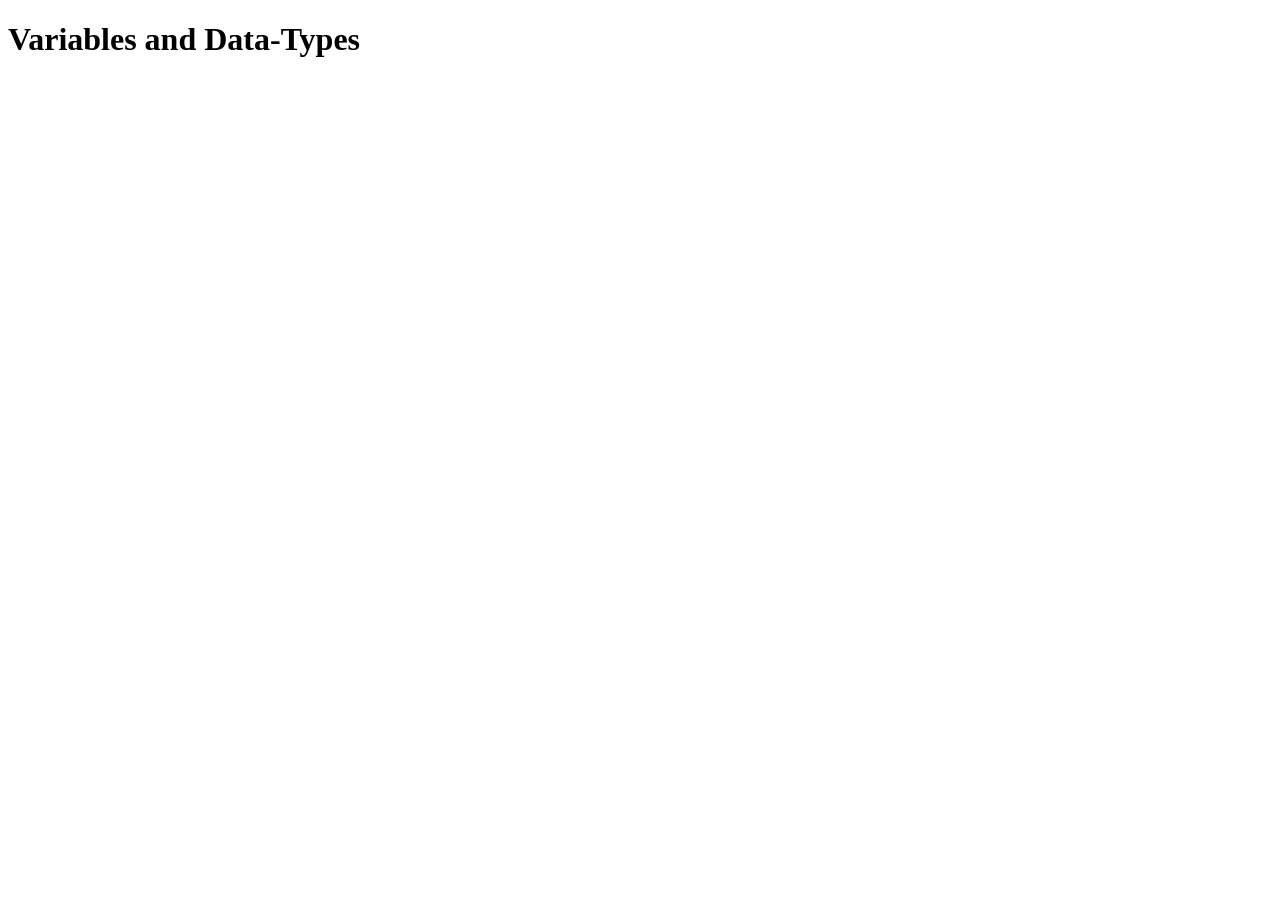
<file: lecture6/01-basic-js/index.html>
<!DOCTYPE html>

<html lang="en">
    <head>
        <meta charset="UTF-8">
        <meta name="viewport" content="width=device-width, initial-scale=1.0">
        <title>Variables and Data-Types</title>
        <script src="script.js" defer></script>
    </head>
    
    <body>
        <h1>Variables and Data-Types</h1>
    </body>
</html>
</file>
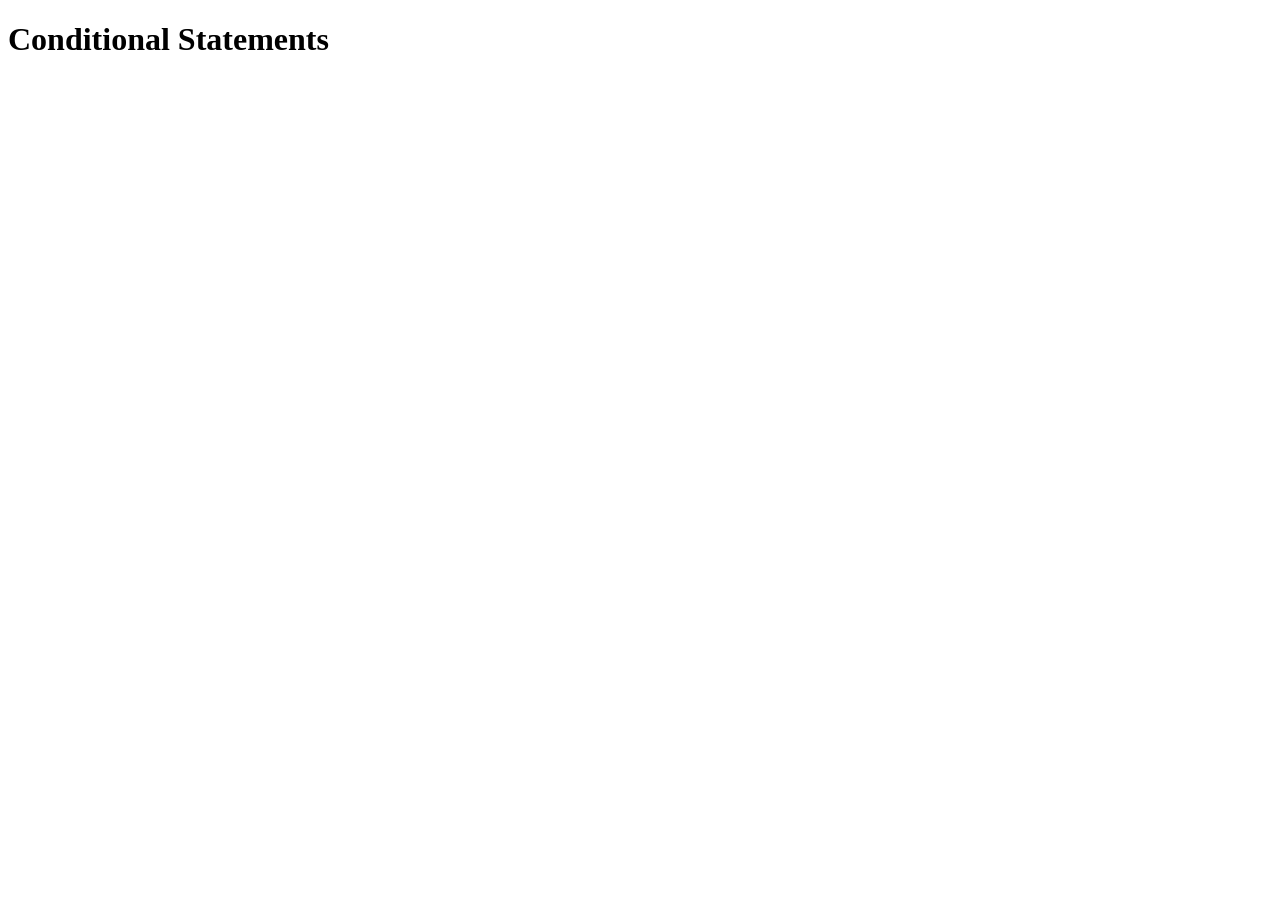
<file: lecture6/03-conditional-statements/index.html>
<!DOCTYPE html>

<html lang="en">
    <head>
        <meta charset="UTF-8">
        <meta name="viewport" content="width=device-width, initial-scale=1.0">
        <title>Conditional Statements</title>
        <script src="script.js" defer></script>
    </head>

    <body>
        <h1>Conditional Statements</h1>
    </body>
</html>
</file>
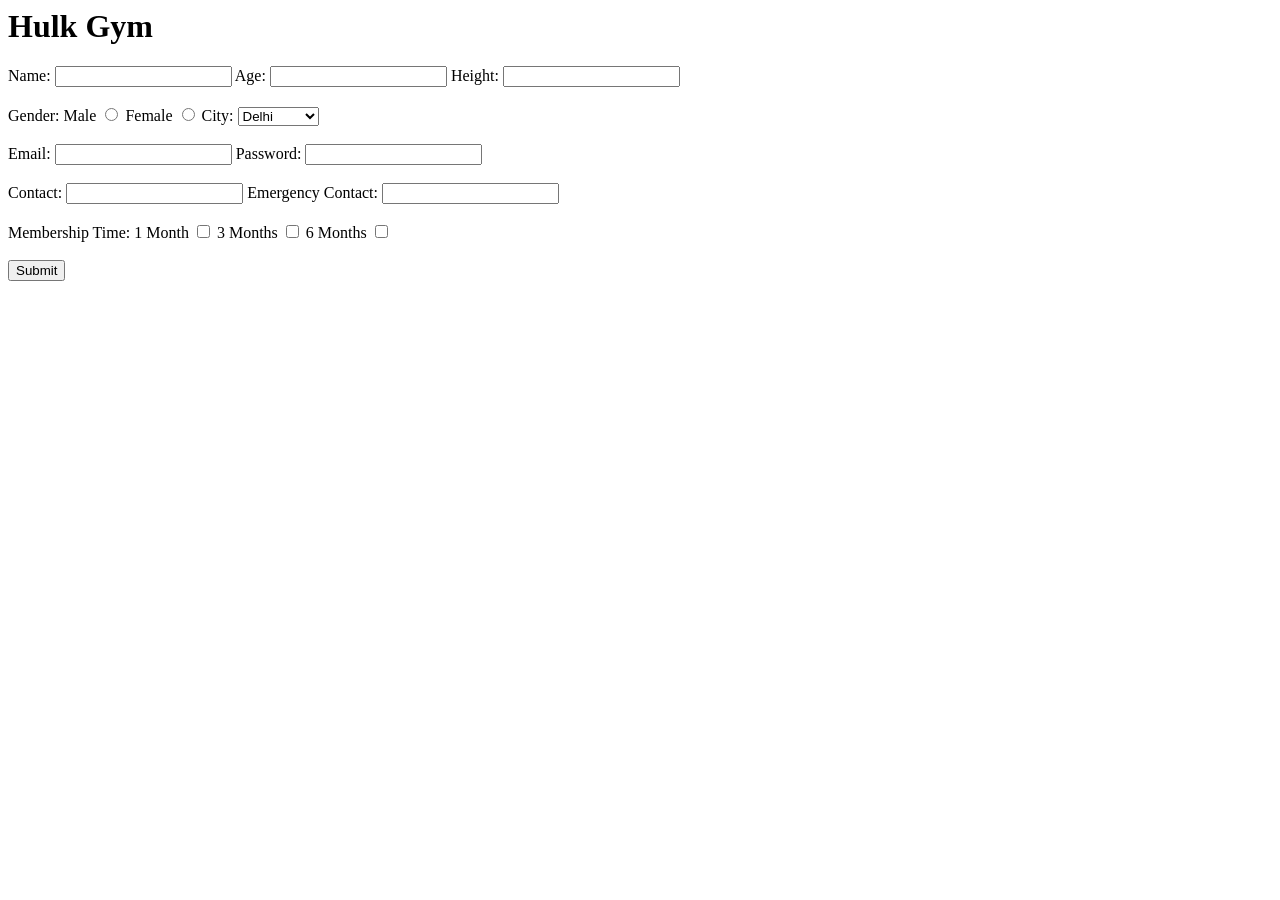
<file: lecture1/gym.html>
<html>
    <head>
        <title>Hulk GYM</title>
    </head>

    <body>
        <h1>Hulk Gym</h1>
        <form>
            <label>Name: </label>
            <input type="text" /> 

            <label>Age: </label>
            <input type="number" />

            <label>Height: </label>
            <input type="number"/><br/> <br/>

            <label>Gender: </label>
            Male <input type="radio" name="gender">
            Female <input type="radio" name="gender">

            <label>City: </label>
            <select>
                <option>Delhi</option>
                <option>Kolkata</option>
                <option>Dehradun</option>
            </select> <br/> <br/>

            <label>Email: </label>
            <input type="email" />

            <label>Password: </label>
            <input type="password">  <br/> <br/>

            <label>Contact: </label>
            <input type="tel" />

            <label>Emergency Contact: </label>
            <input type="tel" /> <br/> <br/>

            <label>Membership Time: </label>
            1 Month <input type="checkbox"/>
            3 Months <input type="checkbox"/>
            6 Months <input type="checkbox"/> <br/> <br/>
            
            <button>Submit</button>
        </form>
    </body>
</html>
</file>
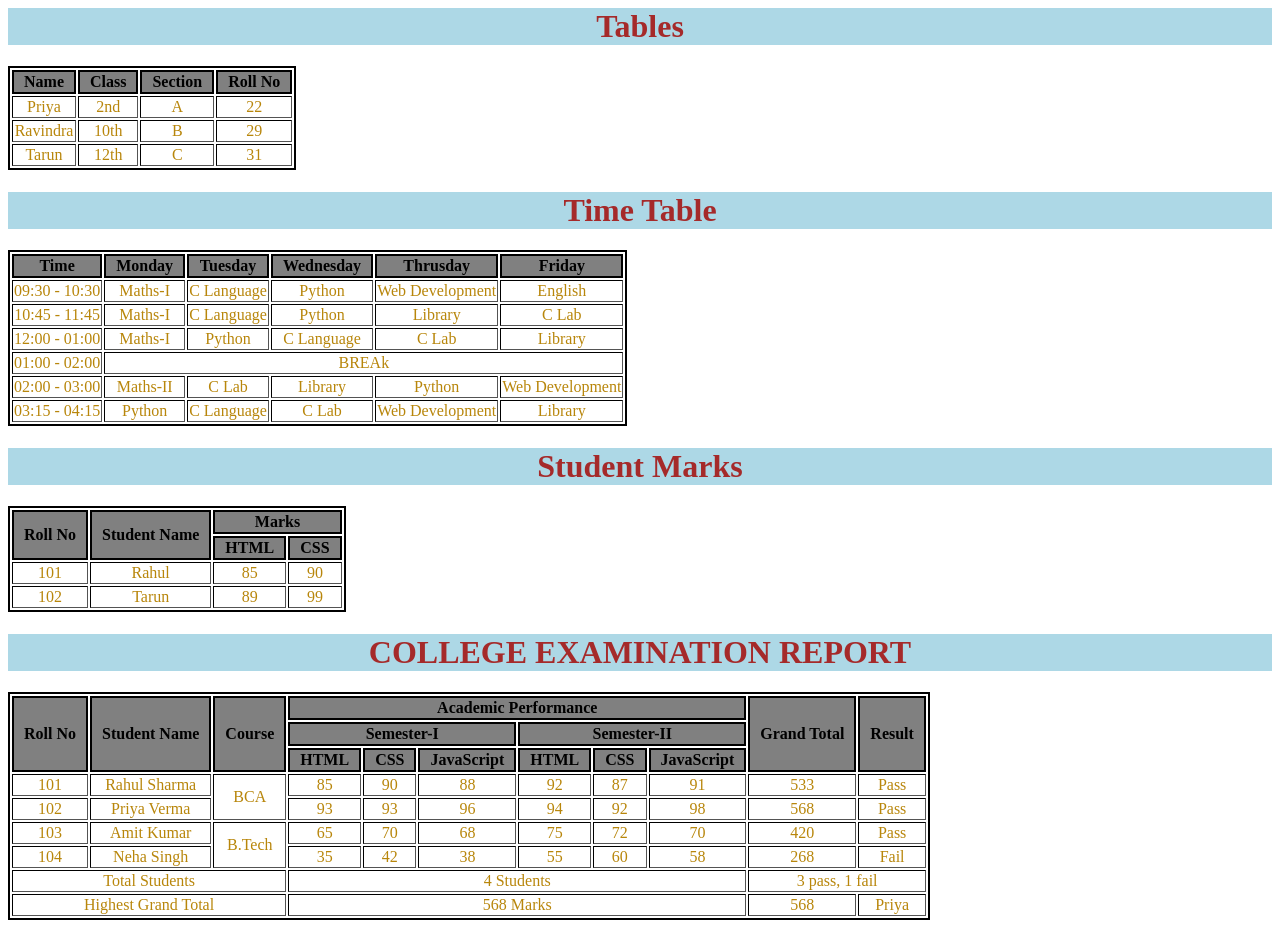
<file: lecture2/tables.html>
<html>
    <head>
        <title>Tables</title>
        <link rel="stylesheet" href="style.css"/>
    </head>

    <body>
        <h1>Tables</h1>
        <table border="1">
            <tr>
                <th>Name</th>
                <th>Class</th>
                <th>Section</th>
                <th>Roll No</th>
            </tr>

            <tr>
                <td>Priya</td>
                <td>2nd</td>
                <td>A</td>
                <td>22</td>
            </tr>

            <tr>
                <td>Ravindra</td>
                <td>10th</td>
                <td>B</td>
                <td>29</td>
            </tr>
            <tr>
                <td>Tarun</td>
                <td>12th</td>
                <td>C</td>
                <td>31</td>
            </tr>
        </table>

        <h1>Time Table</h1>
        <table border="1">
            <tr>
                <th>Time</th>
                <th>Monday</th>
                <th>Tuesday</th>
                <th>Wednesday</th>
                <th>Thrusday</th>
                <th>Friday</th>
            </tr>

            <tr>
                <td>09:30 - 10:30</td>
                <td>Maths-I</td>
                <td>C Language</td>
                <td>Python</td>
                <td>Web Development</td>
                <td>English</td>
            </tr>

            <tr>
                <td>10:45 - 11:45</td>
                <td>Maths-I</td>
                <td>C Language</td>
                <td>Python</td>
                <td>Library</td>
                <td>C Lab</td>
            </tr>

            <tr>
                <td>12:00 - 01:00</td>
                <td>Maths-I</td>
                <td>Python</td>
                <td>C Language</td>
                <td>C Lab</td>
                <td>Library</td>
            </tr>

            <tr>
                <td>01:00 - 02:00</td>
                <td colspan="5">BREAk</td>
            </tr>

            <tr>
                <td>02:00 - 03:00</td>
                <td>Maths-II</td>
                <td>C Lab</td>
                <td>Library</td>
                <td>Python</td>
                <td>Web Development</td>
            </tr>

            <tr>
                <td>03:15 - 04:15</td>
                <td>Python</td>
                <td>C Language</td>
                <td>C Lab</td>
                <td>Web Development</td>
                <td>Library</td>
            </tr>
        </table>

        <h1>Student Marks</h1>
        <table border="1">
            <tr>
                <th rowspan="2">Roll No</th>
                <th rowspan="2">Student Name</th>
                <th colspan="2">Marks</th>
            </tr>

            <tr>
                <th>HTML</th>
                <th>CSS</th>
            </tr>

            <tr>
                <td>101</td>
                <td>Rahul</td>
                <td>85</td>
                <td>90</td>
            </tr>

            <tr>
                <td>102</td>
                <td>Tarun</td>
                <td>89</td>
                <td>99</td>
            </tr>
        </table>

        <h1>COLLEGE EXAMINATION REPORT</h1>
        <table border="1">
            <tr>
                <th rowspan="3">Roll No</th>
                <th rowspan="3">Student Name</th>
                <th rowspan="3">Course</th>
                <th colspan="6">Academic Performance</th>
                <th rowspan="3">Grand Total</th>
                <th rowspan="3">Result</th>
            </tr>

            <tr>
                <th colspan="3">Semester-I</th>
                <th colspan="3">Semester-II</th>
            </tr>

            <tr>
                <th>HTML</th>
                <th>CSS</th>
                <th>JavaScript</th>
                <th>HTML</th>
                <th>CSS</th>
                <th>JavaScript</th>
            </tr>

            <tr>
                <td>101</td>
                <td>Rahul Sharma</td>
                <td rowspan="2">BCA</td>
                <td>85</td>
                <td>90</td>
                <td>88</td>
                <td>92</td>
                <td>87</td>
                <td>91</td>
                <td>533</td>
                <td>Pass</td>
            </tr>

            <tr>
                <td>102</td>
                <td>Priya Verma</td>
                <td>93</td>
                <td>93</td>
                <td>96</td>
                <td>94</td>
                <td>92</td>
                <td>98</td>
                <td>568</td>
                <td>Pass</td>
            </tr>

            <tr>
                <td>103</td>
                <td>Amit Kumar</td>
                <td rowspan="2">B.Tech</td>
                <td>65</td>
                <td>70</td>
                <td>68</td>
                <td>75</td>
                <td>72</td>
                <td>70</td>
                <td>420</td>
                <td>Pass</td>
            </tr>

            <tr>
                <td>104</td>
                <td>Neha Singh</td>
                <td>35</td>
                <td>42</td>
                <td>38</td>
                <td>55</td>
                <td>60</td>
                <td>58</td>
                <td>268</td>
                <td>Fail</td>
            </tr>

            <tr>
                <td colspan="3">Total Students</td>
                <td colspan="6">4 Students</td>
                <td colspan="2"> 3 pass, 1 fail</td>
            </tr>

            <tr>
                <td colspan="3">Highest Grand Total</td>
                <td colspan="6">568 Marks</td>
                <td>568</td>
                <td>Priya</td>
            </tr>
        </table>
        
    </body>
</html>
</file>
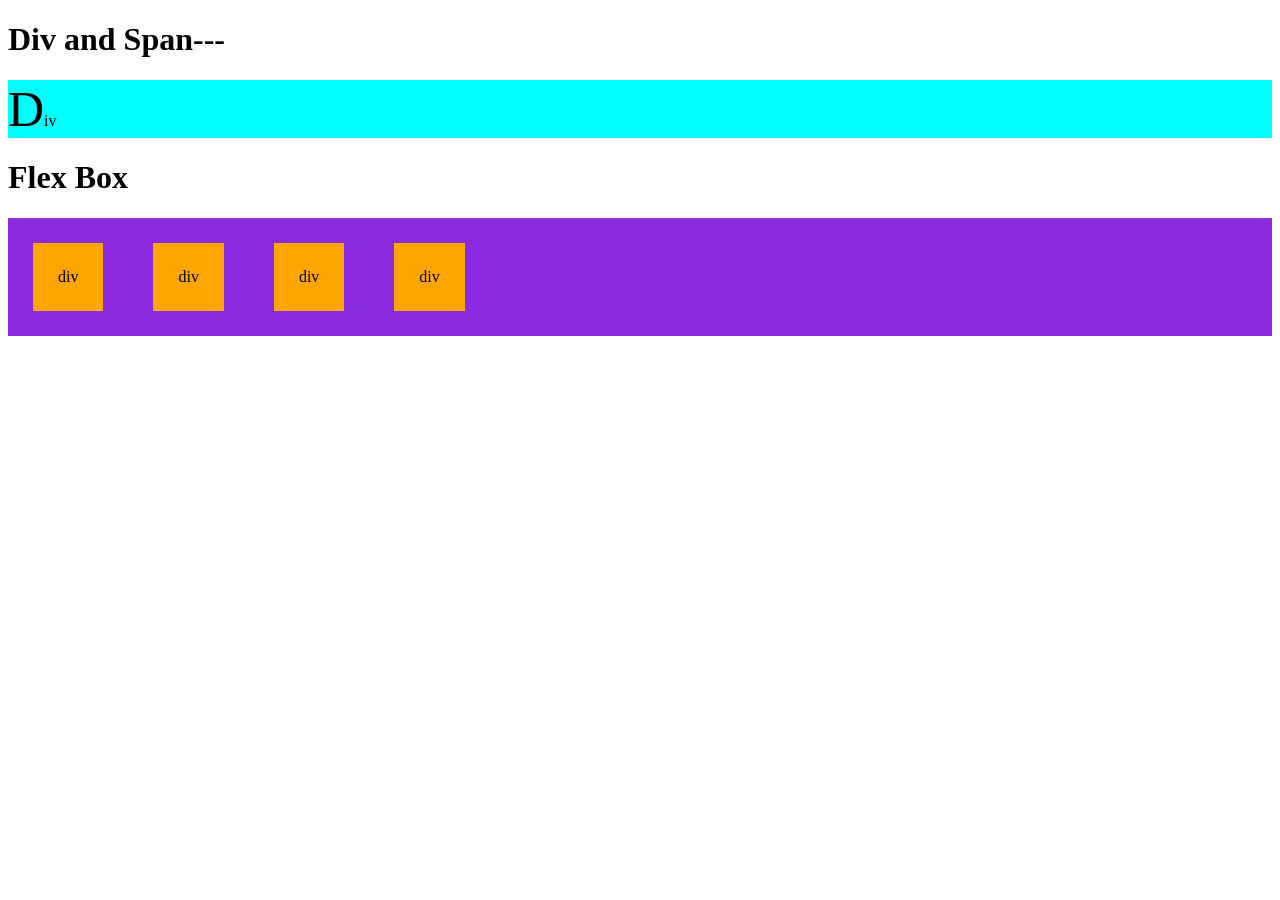
<file: lecture4/div-span.html>
<!DOCTYPE html>
<html lang="en">
<head>
    <meta charset="UTF-8">
    <meta name="viewport" content="width=device-width, initial-scale=1.0">
    <title>Div Span</title>
    <link rel="stylesheet" href="style.css">
</head>
<body>
    <h1>Div and Span---</h1>
    <div><span>D</span>iv</div>

    <h1>Flex Box</h1>
    <div class="outer">
        <div class="first">div</div>
        <div class="first">div</div>
        <div class="first">div</div>
        <div class="first">div</div>
    </div>
</body>
</html>
</file>
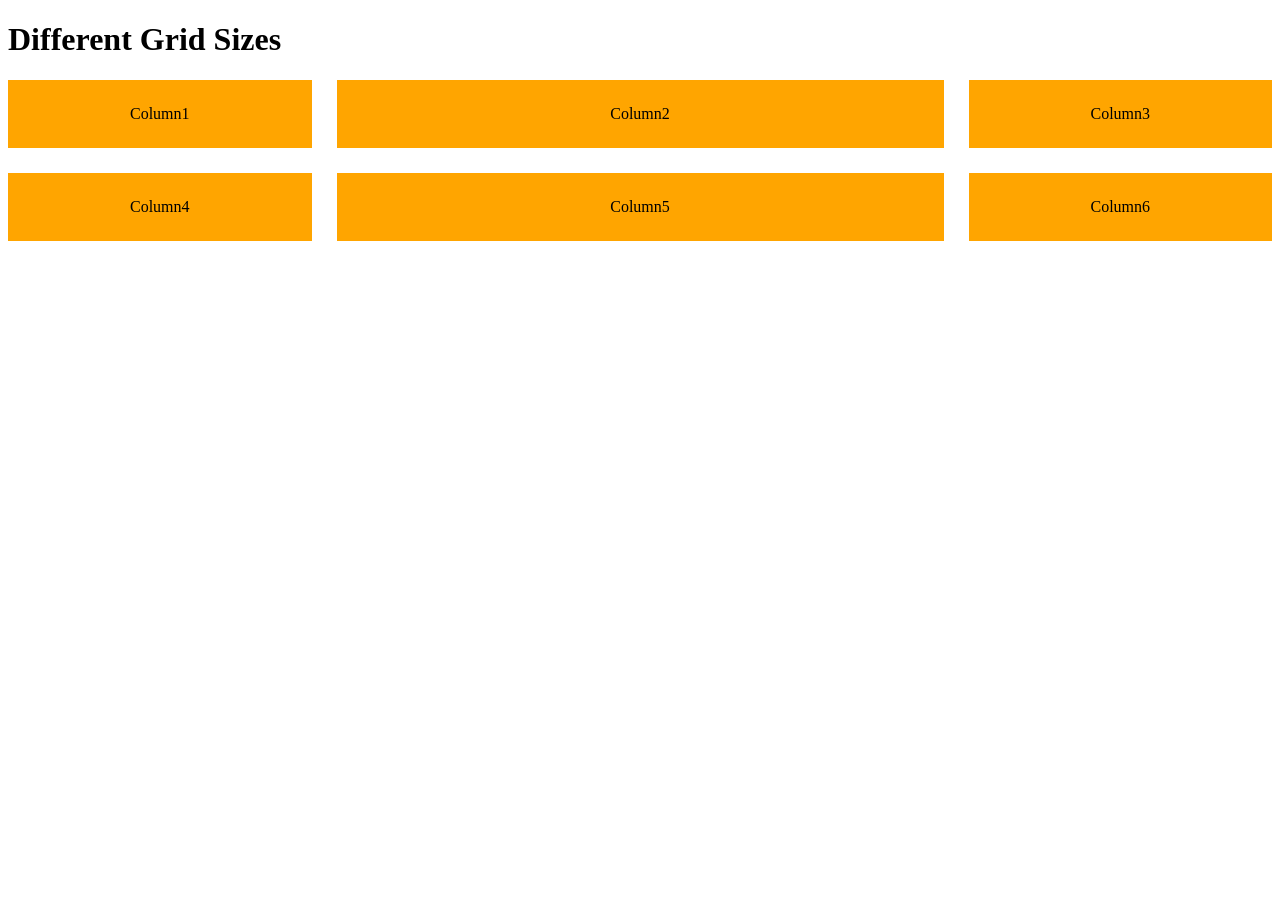
<file: lecture5/grid-layout-1.html>
<!DOCTYPE html>
<html lang="en">
<head>
    <meta charset="UTF-8">
    <meta name="viewport" content="width=device-width, initial-scale=1.0">
    <title>Grid</title>
    <style>
        .container{
            display: grid;
            grid-template-columns: 1fr 2fr 1fr;
            gap: 25px;
        }
        .box{
            background-color:orange;
            padding: 25px;
            text-align: center;
        }
    </style>
</head>
<body>
    <h1>Different Grid Sizes</h1>
    <div class="container">
        <div class="box">Column1</div>
        <div class="box">Column2</div>
        <div class="box">Column3</div>
        <div class="box">Column4</div>
        <div class="box">Column5</div>
        <div class="box">Column6</div>
    </div>
</body>
</html>
</file>
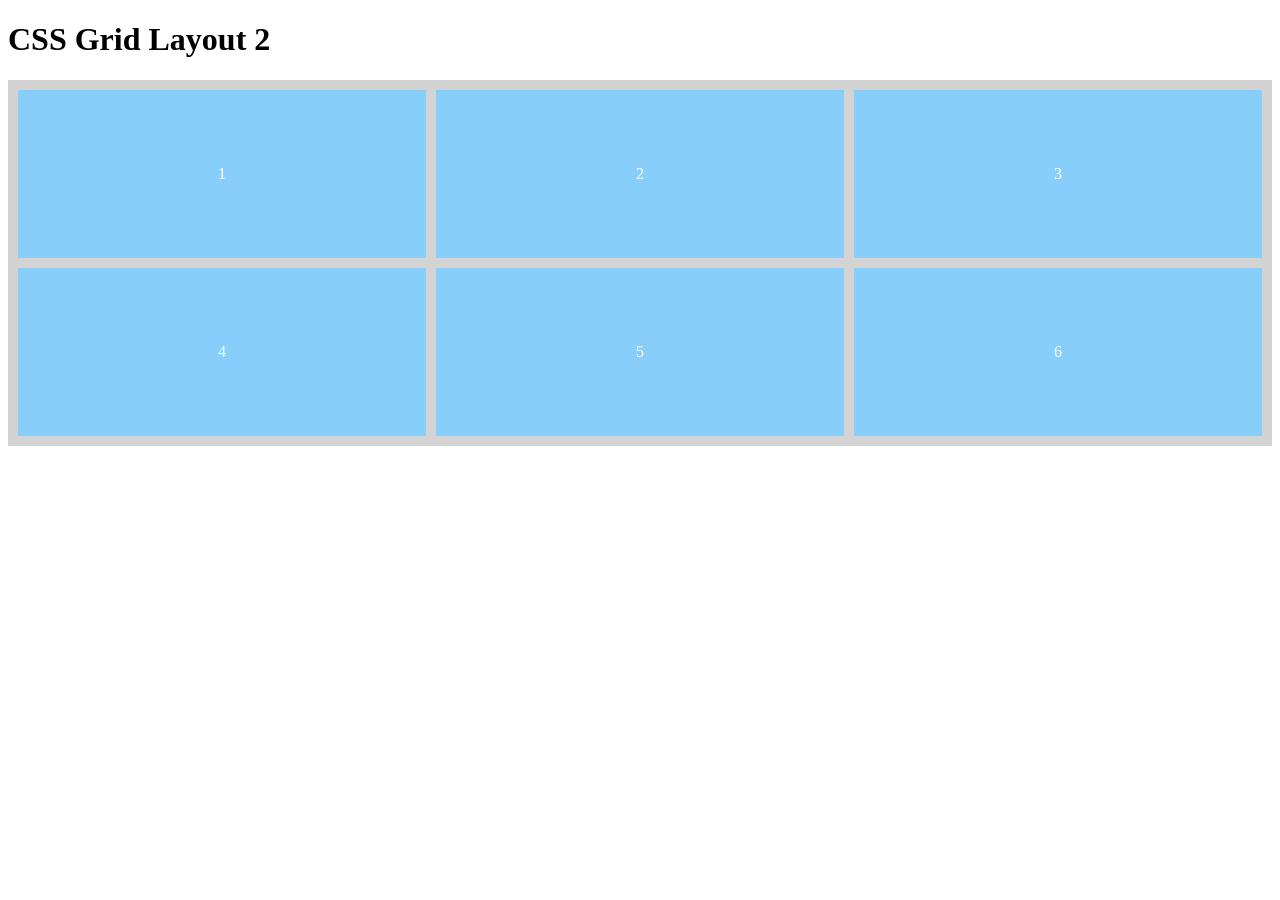
<file: lecture5/grid-layout-2.html>
<!DOCTYPE html>
<html lang="en">
<head>
    <meta charset="UTF-8">
    <meta name="viewport" content="width=device-width, initial-scale=1.0">
    <title>Grid Layout 2</title>
    <style>
        .container{
            background-color: lightgray;
            padding: 10px;
            display:grid;
            grid-template-columns: 1fr 1fr 1fr;
            grid-template-rows: 1fr 1fr;
            gap: 10px;
        }
        .box {
            color: white;
            background-color: lightskyblue;
            padding: 75px;
            text-align: center;
        }
    </style>
</head>
<body>
    <h1>CSS Grid Layout 2</h1>

    <div class="container">
        <div class="box">1</div>
        <div class="box">2</div>
        <div class="box">3</div>
        <div class="box">4</div>
        <div class="box">5</div>
        <div class="box">6</div>
    </div>
</body>
</html>
</file>
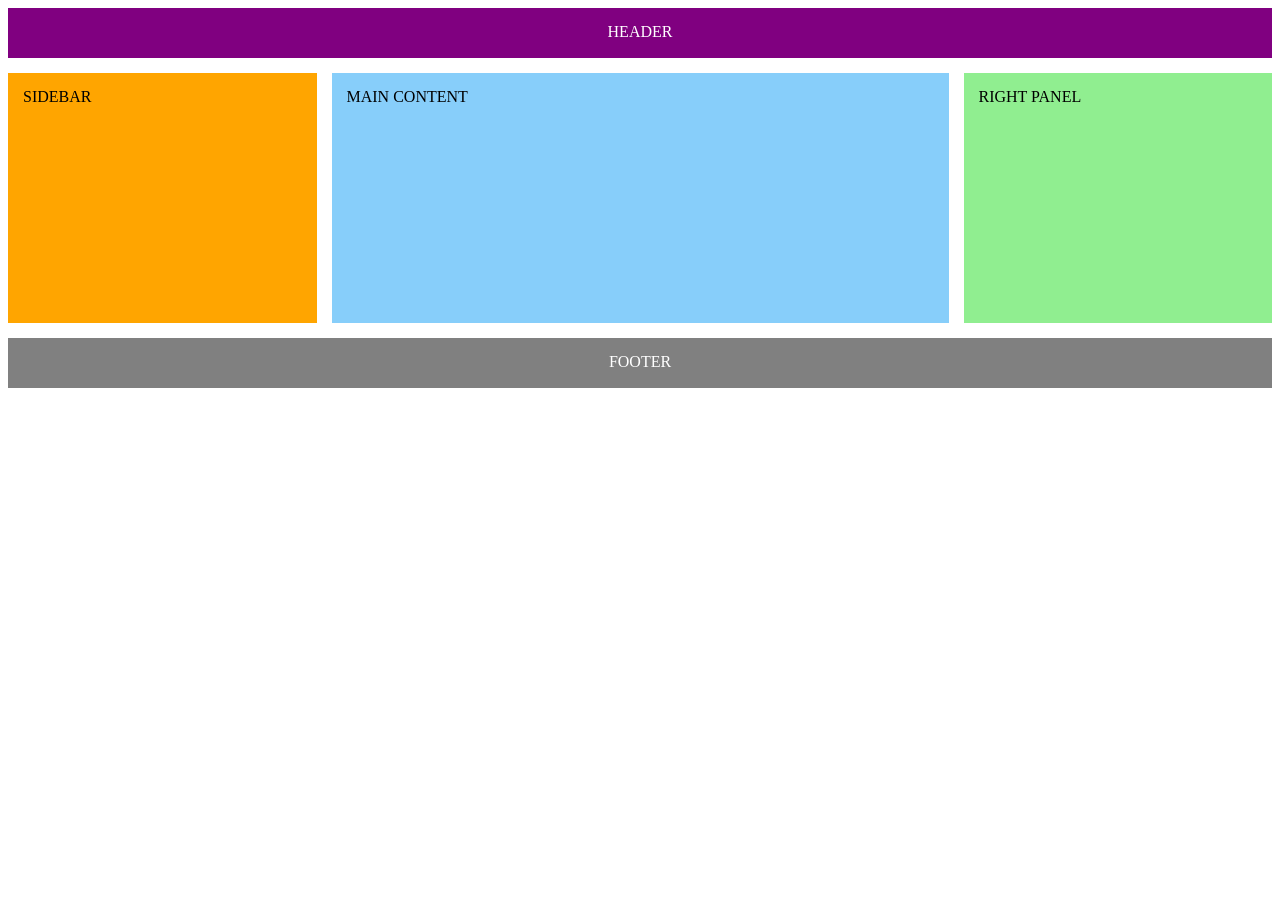
<file: lecture5/grid-layout-3.html>
<!DOCTYPE html>
<html lang="en">
<head>
    <meta charset="UTF-8">
    <meta name="viewport" content="width=device-width, initial-scale=1.0">
    <title>CSS Grid Layout 3</title>
    <style>
        .container{
            display: grid;
            grid-template-columns: 1fr 2fr 1fr;
            grid-template-rows: 50px 250px 50px;
            gap: 15px;
        }
        .header{
            background-color: purple;
            text-align: center;
            color: white;
            padding: 15px;
            grid-column: 1 / 4;
        }
        .sidebar{
            background-color: orange;
            padding: 15px;
            grid-row: 2;
        }
        .main-content{
            background-color: lightskyblue;
            padding: 15px;
        }
        .right-panel{
            background-color: lightgreen;
            padding: 15px;
        }
        .footer{
            color: white;
            background-color: grey;
            text-align: center;
            padding: 15px;
            grid-column: 1 / 4;
        }
    </style>
</head>

<body>
    <div class="container">
        <div class="header">HEADER</div>
        <div class="sidebar">SIDEBAR</div>
        <div class="main-content">MAIN CONTENT</div>
        <div class="right-panel">RIGHT PANEL</div>
        <footer class="footer">FOOTER</footer>
    </div>
</body>
</html>
</file>
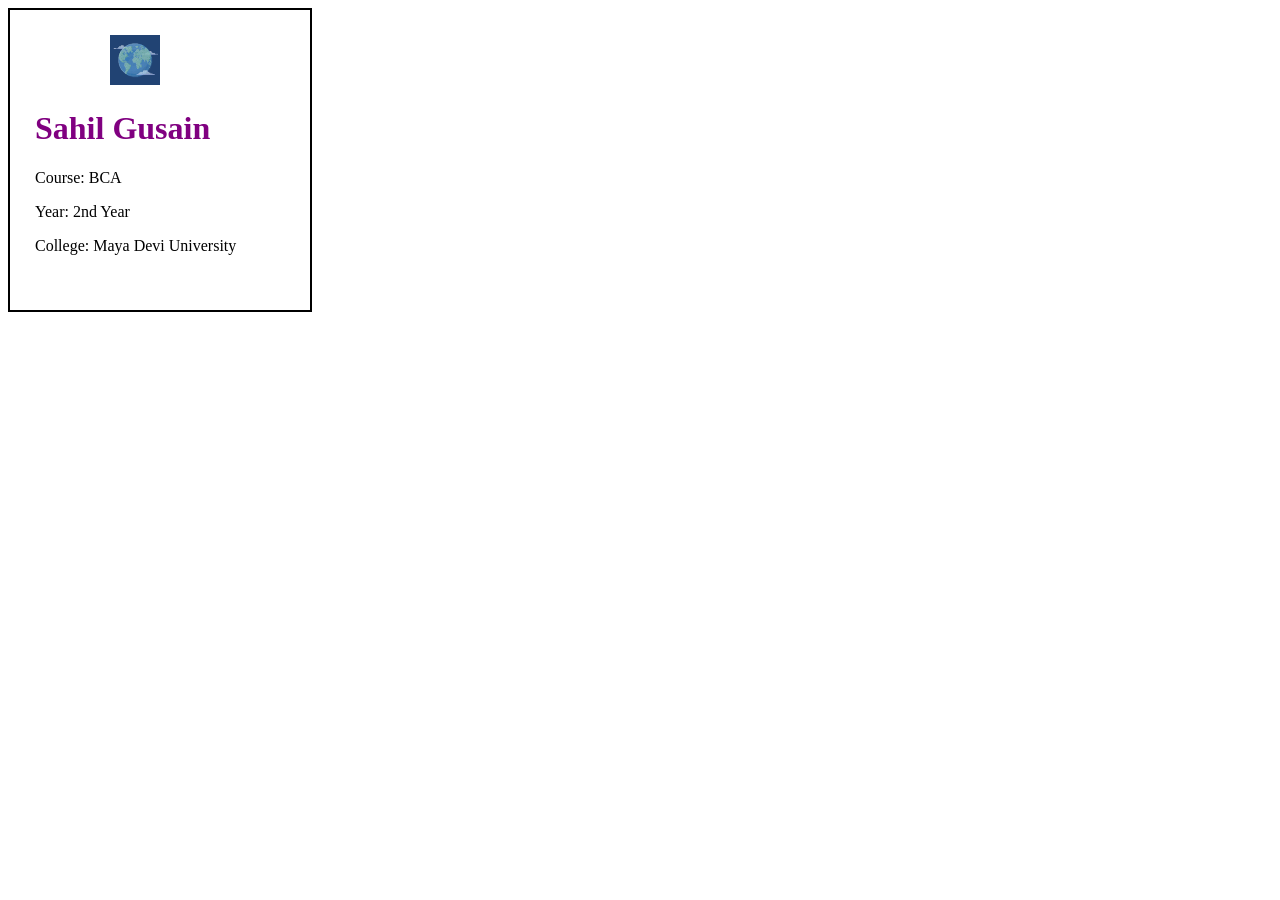
<file: lecture4/id-card/card.html>
<!DOCTYPE html>
<html lang="en">
<head>
    <meta charset="UTF-8">
    <meta name="viewport" content="width=device-width, initial-scale=1.0">
    <title>Card</title>
    <link rel="stylesheet" href="style.css">
</head>
<body>
    <div class="outer">
        <img src="earth.svg" width="50px" height="50px"/>
        <h1>Sahil Gusain</h1>
        <p>Course: BCA</p>
        <p>Year: 2nd Year</p>
        <p>College: Maya Devi University</p>
    </div>
</body>
</html>
</file>
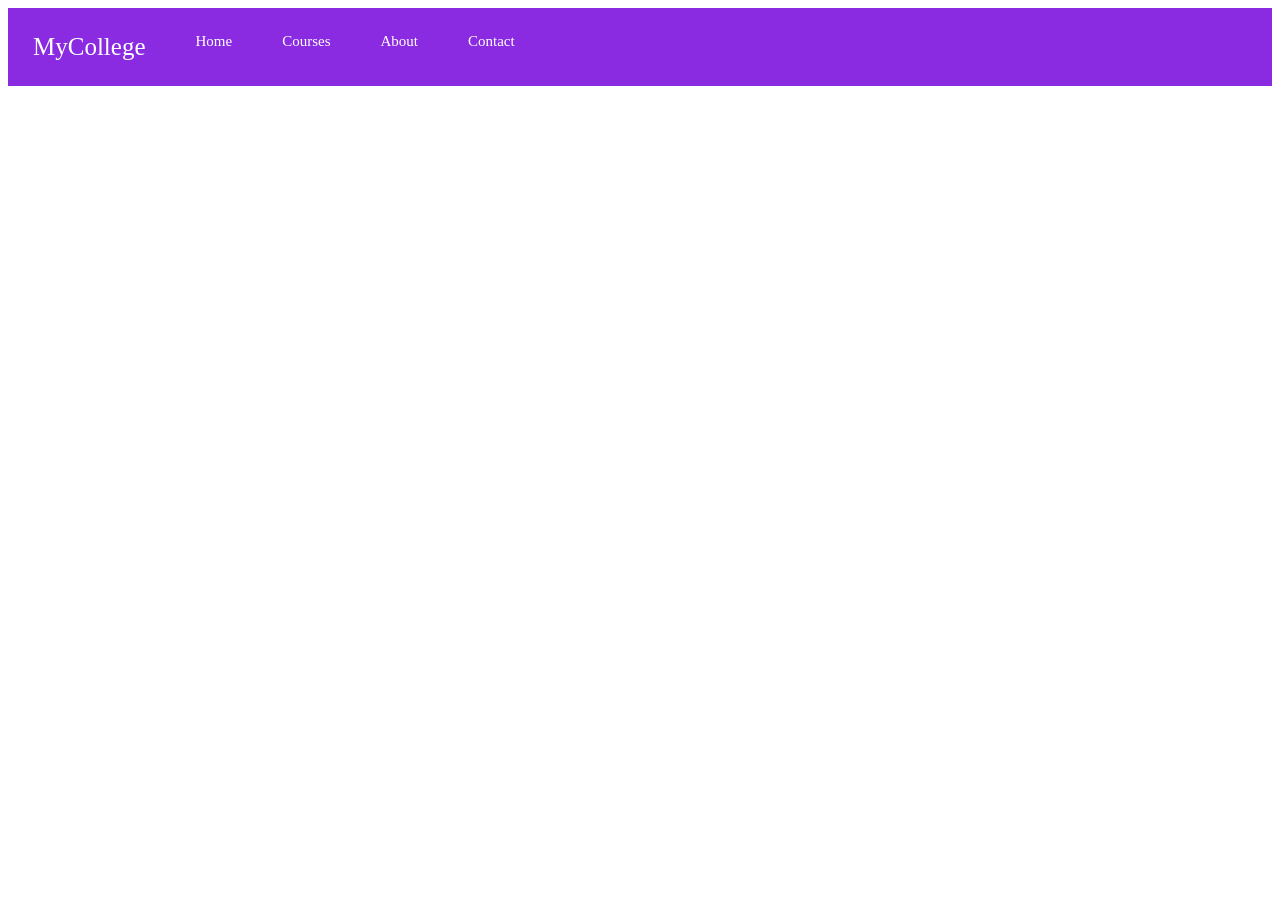
<file: lecture4/nav-bar/nav.html>
<!DOCTYPE html>
<html lang="en">
<head>
    <meta charset="UTF-8">
    <meta name="viewport" content="width=device-width, initial-scale=1.0">
    <title>NAV BAR</title>
    <link rel="stylesheet" href="style.css">
</head>
<body>
    <div class="outer">
        <p class="first">MyCollege</p>
        <p class="inner">Home</p>
        <p class="inner">Courses</p>
        <p class="inner">About</p>
        <p class="inner">Contact</p>
    </div>
</body>
</html>
</file>
<file: lecture2/style.css>
h1{
    color:brown;
    background-color:lightblue;
    text-align: center;
}

th{
    color: black;
    padding-left: 10px;
    padding-right: 10px;
    text-align: center;
    border: 2px solid black;
    background-color: gray;
}

tr{
    padding-left: 10px;
    padding-right: 10px;
    text-align: center;
    border: 2px solid black;
}

table{
    color:darkgoldenrod;
    border: 2px solid black;
}
</file>
<file: lecture4/style.css>
div {
    background-color:aqua;
    
}

span {
    font-size: 50px;
}

.outer {
    background-color:blueviolet;
    display: flex;
}

.first {
    background-color:orange;
    margin: 25px;
    padding: 25px;
}
</file>
<file: lecture4/id-card/style.css>
.outer {
    border: 2px solid black;
    width: 250px;
    height: 250px;
    padding: 25px;
}

h1 {
    color: purple;
}

img {
    margin-left: 75px;
}
</file>
<file: lecture4/nav-bar/style.css>
.outer {
    background-color: blueviolet;
    display: flex;
}

p {
    color:white;
    margin: 25px;
}

.first {
    font-size: 25px;
}

.inner {
    font-size: 15px;
}
</file>
